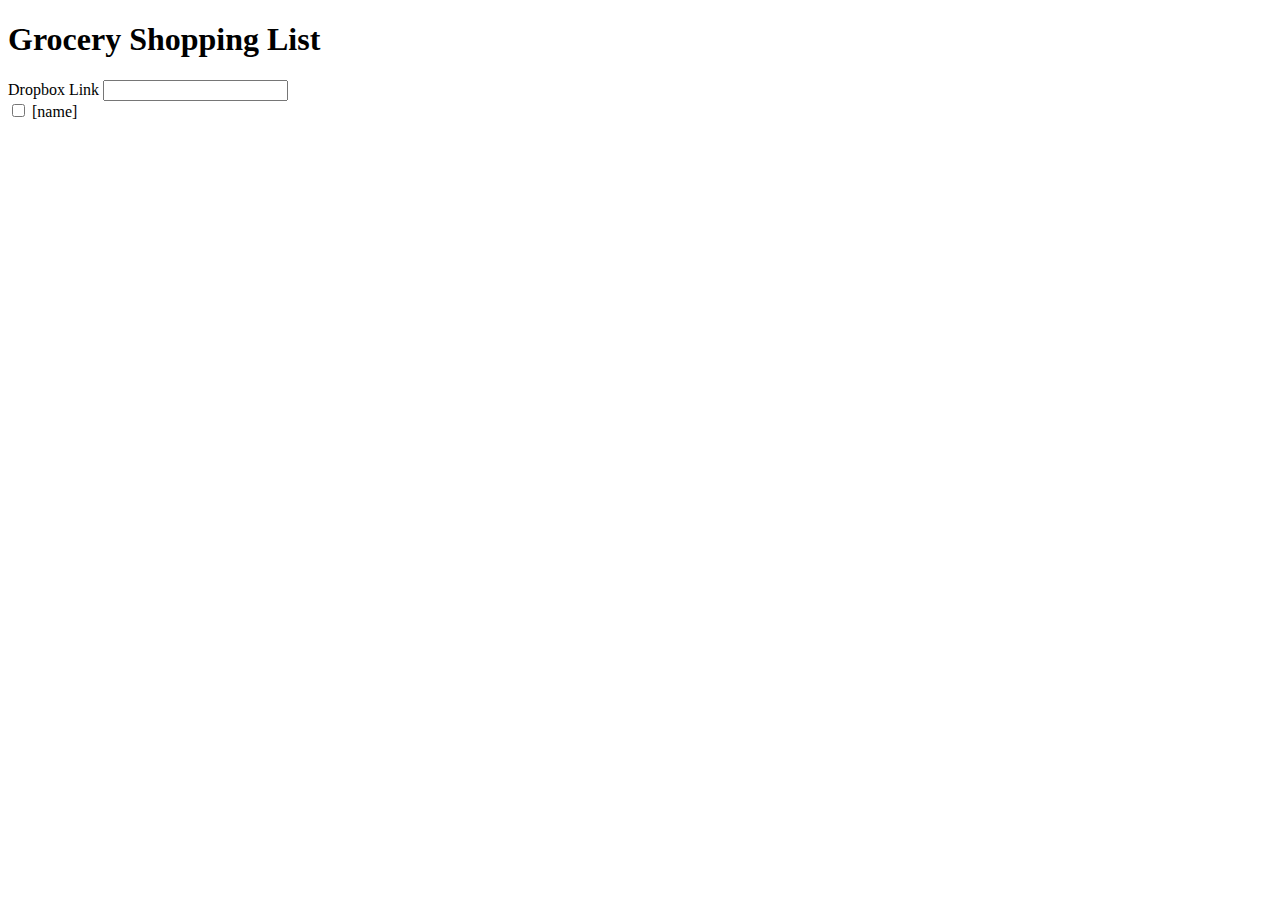
<file: index.html>
<!DOCTYPE html>
<html>
<head>
  <meta charset="utf-8" />
  <meta http-equiv="X-UA-Compatible" content="IE=edge">
  <title>Grocery Shopping List</title>
  <meta name="viewport" content="width=device-width, initial-scale=1">
  <script src="https://get.mavo.io/mavo.js"></script>
  <link rel="stylesheet" href="https://get.mavo.io/mavo.css">
  <link rel="stylesheet" href="main.css">
</head>
<body mv-app="grocery-shopping-list" mv-storage="https://www.dropbox.com/s/q2oz0rdjqdg39j4/grocery-list.json?dl=0">
  <h1>Grocery Shopping List</h1>
  <form>
    <label for="dropbox-link">Dropbox Link</label>
    <input type="text" name="dropbox-link" id="dropbox-link" property>
    <div mv-multiple property="items">
      <label for="[name]"></label>
      <input type="checkbox" name="name" id="[name]">
      <span>[name]</span>
    </div>
  </form>
</body>
</html>
</file>
<file: main.css>
input[type="checkbox"] {
  line-height: 2em;
}
</file>
